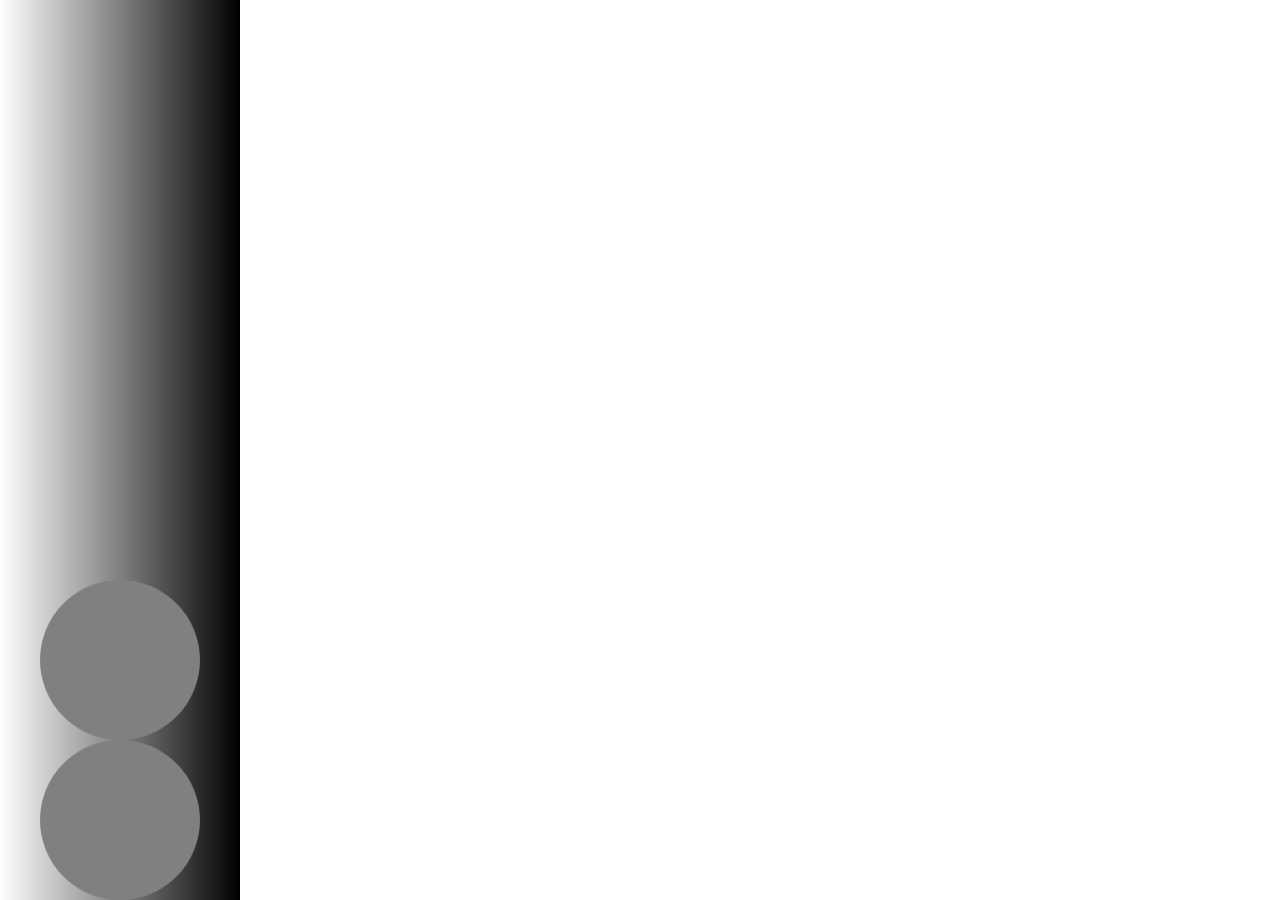
<file: contrast/index.html>
<!DOCTYPE html>
<html lang="en">
<head>
  <meta charset="UTF-8">
  <meta name="viewport" content="width=device-width, initial-scale=1.0">
  <title>Simultaneous Contrast Illusion</title>
  <link rel="stylesheet" href="css/base.css">
  <link rel="stylesheet" href="css/bg.css">
  <link rel="stylesheet" href="css/tissue.css">
</head>
<body>
  <main>
    <article class="circle-one"></article>
    <article class="circle two"></article>
    <div class="tissue"></div>
  </main>
</body>
</html>
</file>
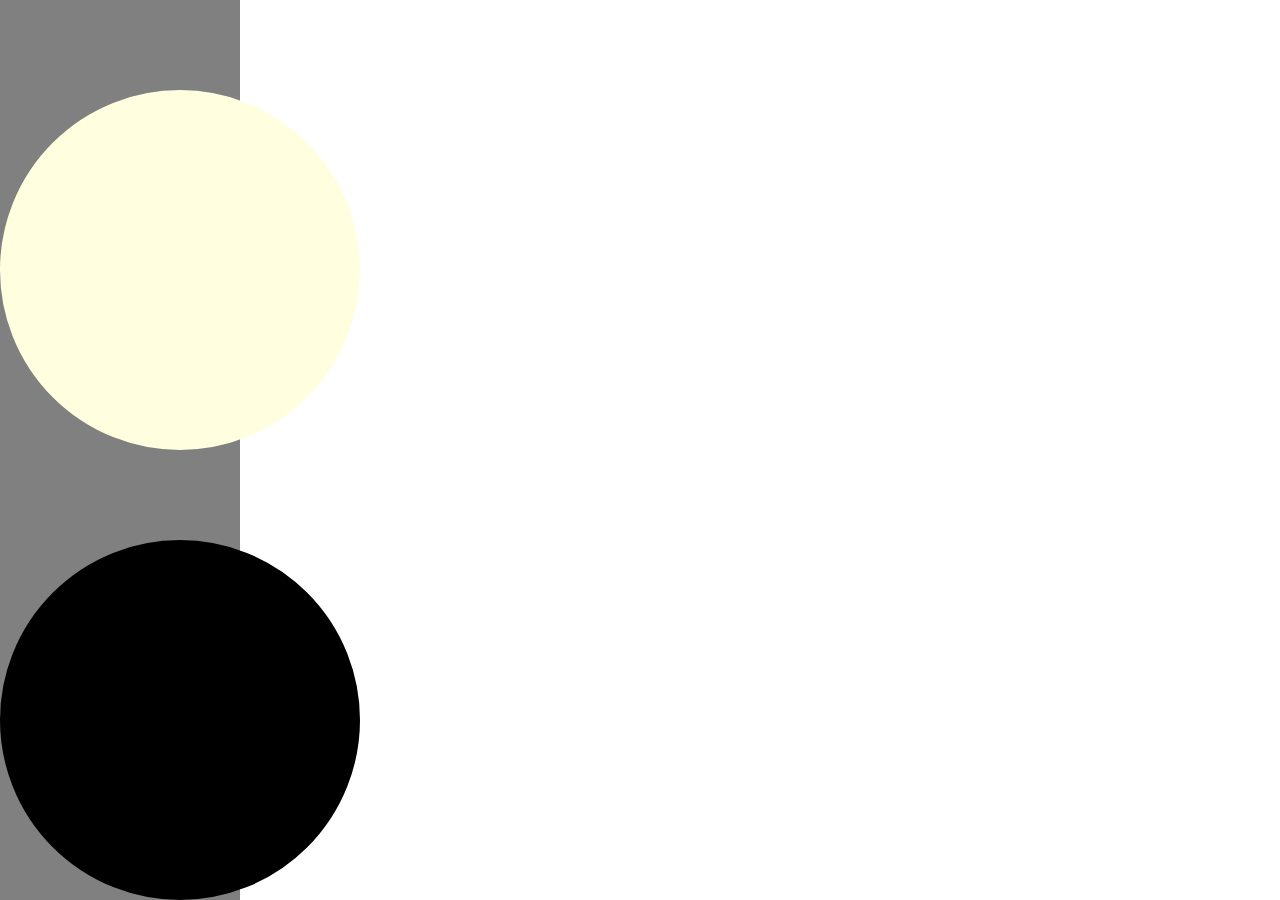
<file: contrast/asynchronous/index.html>
<!DOCTYPE html>
<html lang="en">
<head>
  <title>Simultaneous Contrast Illusion</title>
  <link rel="stylesheet" href="../css/base.css">
  <link rel="stylesheet" href="../css/bg-ring.css">
  <link rel="stylesheet" href="../css/pulse.css">
</head>
<body>
  <main>
    <article class="circle-one"></article>
    <article class="circle-two"></article>
    <div class="tissue"></div>
  </main>
</body>
</html>
</file>
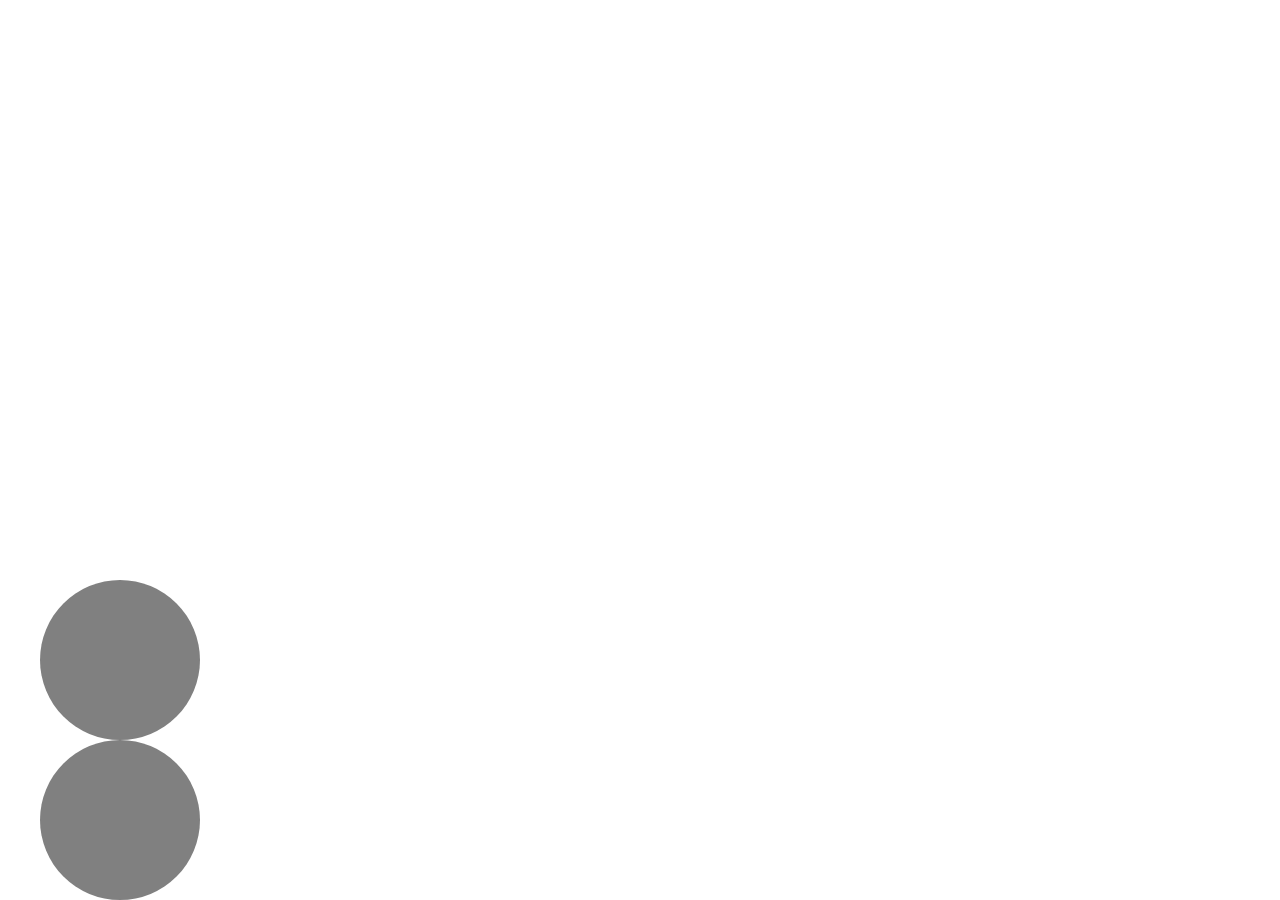
<file: contrast/simultaneous.html>
<!DOCTYPE html>
<html lang="en">
<head>
  <meta charset="UTF-8">
  <meta name="viewport" content="width=device-width, initial-scale=1.0">
  <title>Simultaneous Contrast Illusion</title>
  <link rel="stylesheet" href="css/base.css">
  <link rel="stylesheet" href="css/bg-gradient.css">
  <link rel="stylesheet" href="css/tissue.css">
</head>
<body>
  <main>
    <article class="circle-one"></article>
    <article class="circle-two"></article>
    <div class="tissue"></div>
  </main>
</body>
</html>
</file>
<file: contrast/css/base.css>
* {
  box-sizing: border-box;
}

body {
  margin: 0;

  display: grid;
  grid-template-columns: 30ch 1fr;
  grid-template-rows: 1fr;
  
  /* TODO: correct for address bar height on mobile */
  height: 100vh;
}

main {
  display: grid;
  grid-template-columns: 1fr;
  grid-template-rows: 1fr;
}

section {
  display: flex;
  
  grid-column: 1 / -1;
  grid-row: 1 / -1;

  --direction: to right,;
}

article {
    /* Center... 'cuz CSS */ 
  margin: auto;
  
  /* Make a grey circle out of a transparent box */
  width: 10rem;
  height: 10rem;
  background-color: grey;
  border-radius: 50%;
}

@media screen and (orientation: portrait) {
  section {
    flex-direction: column;
    --direction: ;
  }
}
</file>
<file: contrast/css/bg.css>
main {
  background-image: linear-gradient(to right, white 50%, black 50%);
  background-image: linear-gradient(to right, white, black);
}

/* Yuck. TODO: possible to var(--direction) above? */
@media screen and (orientation: portrait) {
  main {
    background-image: linear-gradient(white 50%, black 50%);
    background-image: linear-gradient(white, black);
  }
}
</file>
<file: contrast/css/tissue.css>
.tissue {

  grid-column: 1 / -1;
  grid-row: 1 / -1;

  opacity: 0.5;

  background-image: url('https://picsum.photos/1000/1000');
  background-repeat: no-repeat;
  background-size: cover;
  background-position: center;
}

.tissue.hidden {
  opacity: 0;
}
</file>
<file: contrast/css/bg-ring.css>
main {
  background: grey;
}

.circle-one {
  border: 20vmin solid lightyellow;
}

.circle-two {
  border: 20vmin solid black;
}
</file>
<file: contrast/css/pulse.css>
article {
  animation: pulse 2s infinite linear;
}

@keyframes pulse {
  from {
    background-color: white;
  }
  50% {
    background-color: black;

  }
  to {
    background-color: white;
  }
}
</file>
<file: contrast/css/bg-gradient.css>
section {
  --grad-start: 50%;
  --grad-end: 50%;

  background-image: linear-gradient(var(--direction) white var(--grad-start, 0%), black var(--grad-end, 100%));
}

section.hidden {
  background-image: none;
}
</file>
